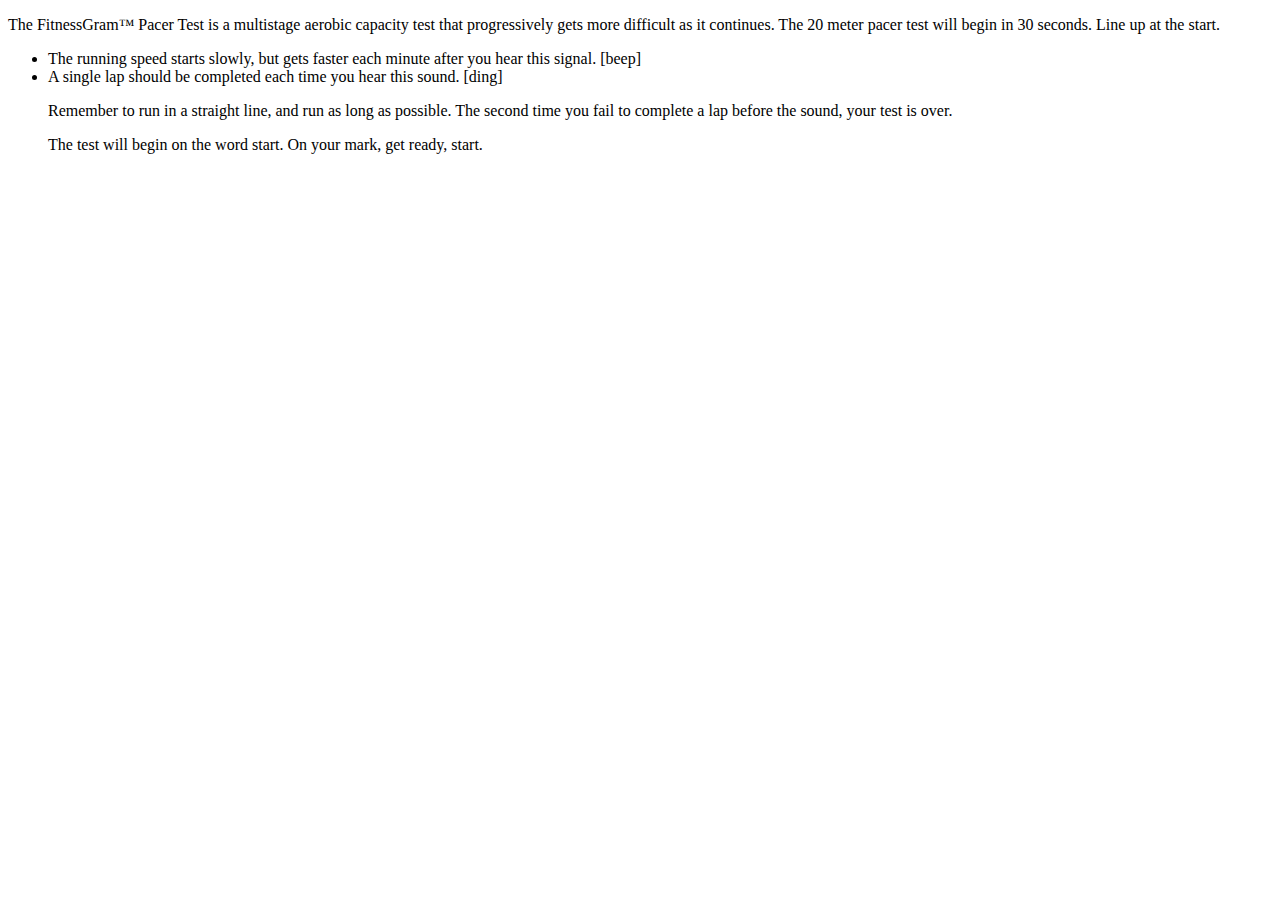
<file: w03.html>
<!DOCTYPE html>

<html lang="en">

  <head>
    <meta charset="utf-8">
    <title>FitnessGram Pacer Test</title>
  </head>

  <body>
    <p>
      The FitnessGram™ Pacer Test is a multistage aerobic capacity test that progressively gets more difficult as it continues. The 20 meter pacer test will begin in 30 seconds. Line up at the start. 
    </p>
    <ul>
    <li>
      The running speed starts slowly, but gets faster each minute after you hear this signal. [beep]
    </li>
    <li>
    A single lap should be completed each time you hear this sound. [ding]
    </li>
    <p>
      Remember to run in a straight line, and run as long as possible. The second time you fail to complete a lap before the sound, your test is over. 
    </p>
    <p>
      The test will begin on the word start. On your mark, get ready, start.
    </p>
  </body>

</html>
</file>
